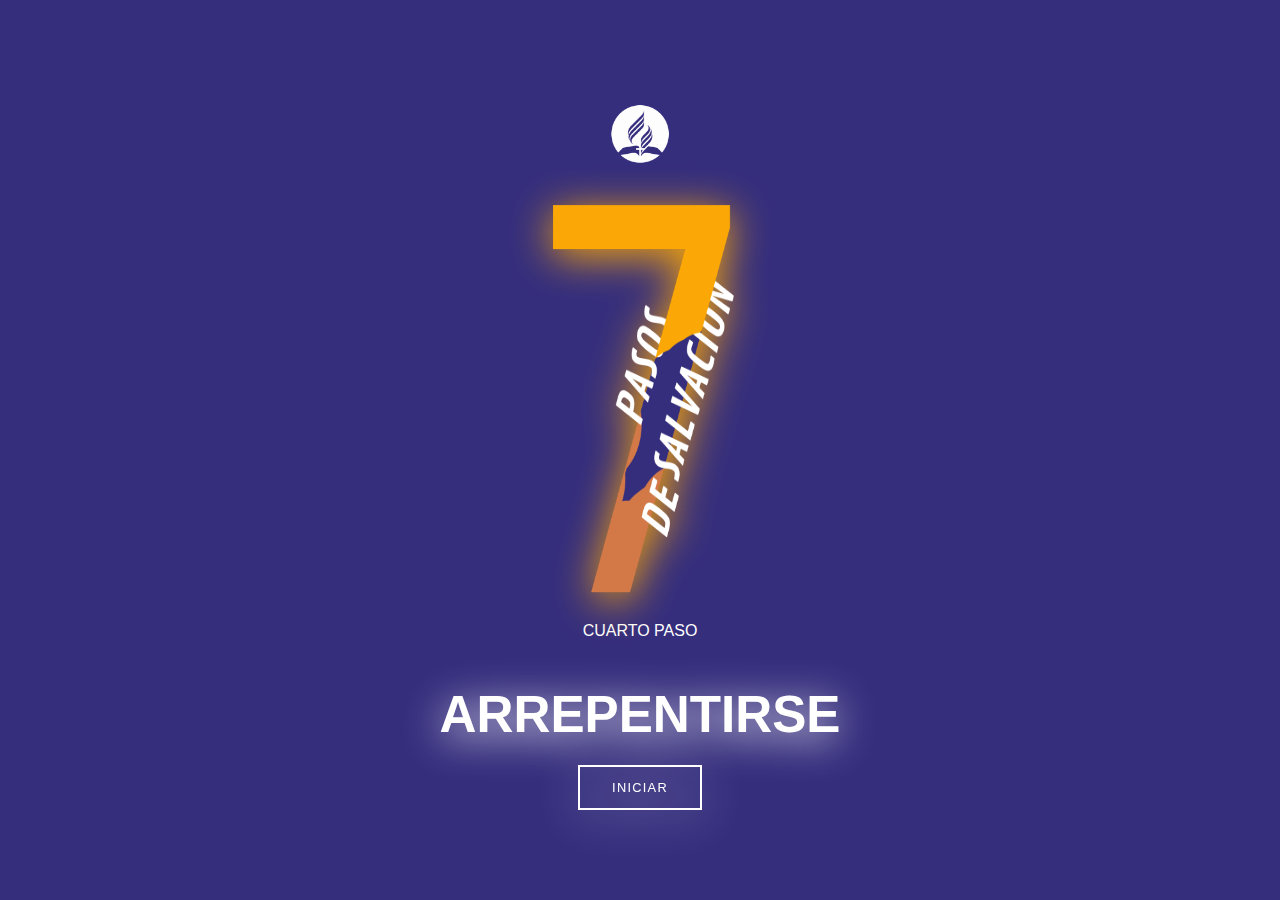
<file: index.html>
<!DOCTYPE html>
<html lang="es">

<!--Datos no Vicibles de la Web-->

<head>

    <!--Metadatos-->
    <meta charset="UTF-8">
    <meta name="viewport" content="width=device-width, initial-scale=1.0">
    <meta http-equiv="X-UA-Compatible" content="IE=edge">
    <!------------->

    <!--Links-->
    <link rel="stylesheet" href="Style/menu.css">
    <link rel="icon" href="Img/Logo_7Pasos.png">

    <!--------->
    <!--Otros-->
    <title>Paso 4</title>
    <!--------->

</head>
<!------------------------------->

<!--Cuerpo de la Web-->
<body>

    <!--Div para centrar Datos-->
    <div class="centrar">

     <!-- <div class="animado">
            <div class="blugs">
                <span style="--i:11;"></span>
                <span style="--i:12;"></span>
                <span style="--i:24;"></span>
                <span style="--i:10;"></span>
                <span style="--i:14;"></span>
                <span style="--i:23;"></span>
                <span style="--i:18;"></span>
                <span style="--i:16;"></span>
                <span style="--i:19;"></span>
                <span style="--i:20;"></span>
                <span style="--i:22;"></span>
                <span style="--i:25;"></span>
                <span style="--i:18;"></span>
                <span style="--i:21;"></span>
                <span style="--i:15;"></span>
                <span style="--i:13;"></span>
                <span style="--i:26;"></span>
                <span style="--i:17;"></span>
                <span style="--i:13;"></span>
                <span style="--i:26;"></span>
                <span style="--i:25;"></span>
                <span style="--i:18;"></span>
                <span style="--i:21;"></span>
                <span style="--i:15;"></span>
                <span style="--i:13;"></span>
                <span style="--i:26;"></span>
                <span style="--i:17;"></span>
                <span style="--i:13;"></span>
                <span style="--i:15;"></span>
                <span style="--i:13;"></span>
                <span style="--i:26;"></span>
                <span style="--i:17;"></span>
                <span style="--i:13;"></span>
                <span style="--i:26;"></span>
                <span style="--i:25;"></span>
                <span style="--i:18;"></span>
                <span style="--i:21;"></span>
                <span style="--i:15;"></span>
                <span style="--i:13;"></span>
                <span style="--i:26;"></span>
                <span style="--i:17;"></span>
                <span style="--i:13;"></span>
                <span style="--i:15;"></span>
                <span style="--i:13;"></span>
                <span style="--i:26;"></span>
                <span style="--i:17;"></span>
                <span style="--i:13;"></span>
                <span style="--i:26;"></span>
                <span style="--i:25;"></span>
                <span style="--i:18;"></span>
                <span style="--i:21;"></span>
                <span style="--i:15;"></span>
                <span style="--i:13;"></span>
                <span style="--i:26;"></span>
                <span style="--i:17;"></span>
                <span style="--i:13;"></span>
                <span style="--i:26;"></span>
            </div>
        </div>-->

        <!--Logo IASD-->
        <div class="logo-iasd">
            <img src="Img/Logo_IASD.png" alt="IASD" height="60px">
        </div>
        <!------------->

        <!--Logo 7 pasos-->
        <div class="container">
            <img src="Img/Logo_7Pasos.png" height="400px">
        </div>
        <!---------------->

        <!--Texto y Botones-->
        <div class="titulo">
            <span>CUARTO PASO</span>
            <h1>ARREPENTIRSE</h1>
            <a href="preguntas.html">INICIAR</a>
        </div>
        <!------------------>

    </div>
    <!--------------------------->

</body>
<!------------------>

</html>
</file>
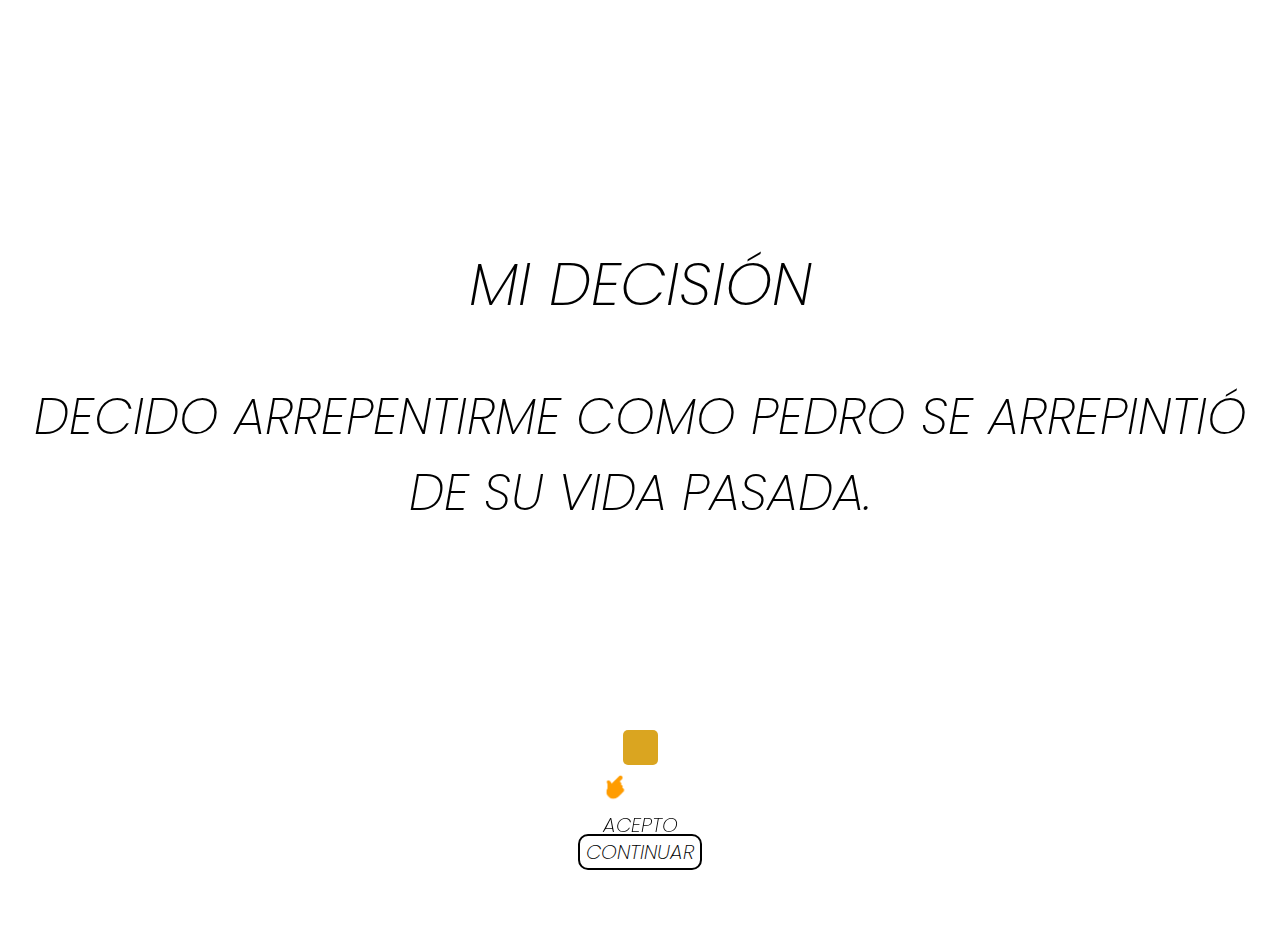
<file: decision.html>
<!--Estructura HTML-5-->
<!DOCTYPE html>
<html lang="es">

<!--Datos no Vicibles de la WEB-->

<head>

    <!--Meta Datos-->
    <meta charset="UTF-8">
    <meta name="viewport" content="width=device-width, initial-scale=1.0">
    <!-------------->

    <!--Links-->
    <link rel="stylesheet" href="Style/decision.css">
    <link rel="stylesheet" href="https://cdnjs.cloudflare.com/ajax/libs/font-awesome/6.5.1/css/all.min.css">
    <link rel="icon" href="Img/Logo_7Pasos.png">
    <!--------->

    <!--Otros-->
    <title>Decisión</title>
    <!--------->

</head>
<!------------------------------->

<!--Cuerpo de la WEB-->
<body>

    <!--Div Principal-->
    <div class="contenedor">

        <!--Texto-->
        <div class="desicion">

            <h2>MI DECISIÓN</h2>

            <p>Decido arrepentirme como Pedro se arrepintió de su vida pasada.</p>

        </div>
        <!--------->

        <!--CheckBox-->
        <div class="wraper">
            <input type="checkbox" id="miCasilla" onclick="quitar()"><br>
            <div class="flecha" id="flecha">
                <img src="Img/Oprimir_Orange.png" height="30px">
            </div>

            <label for="acepto">Acepto</label>
        </div>
        <!------------>

        <!---->
        <div class="boton">
            <button onclick="verificarCasilla()">Continuar</button>
            <div class="flecha2" id="flecha2">
                <img src="Img/Oprimir_Orange.png" height="30px">
            </div>
        </div>

    </div>
    <!---------------->

    <!--Scripts-->
    <script src="Js/decison.js"></script>
    <script src="Js/js.js"></script>
    <!----------->

</body>
<!-------------------->

</html>
<!--------------------->
</file>
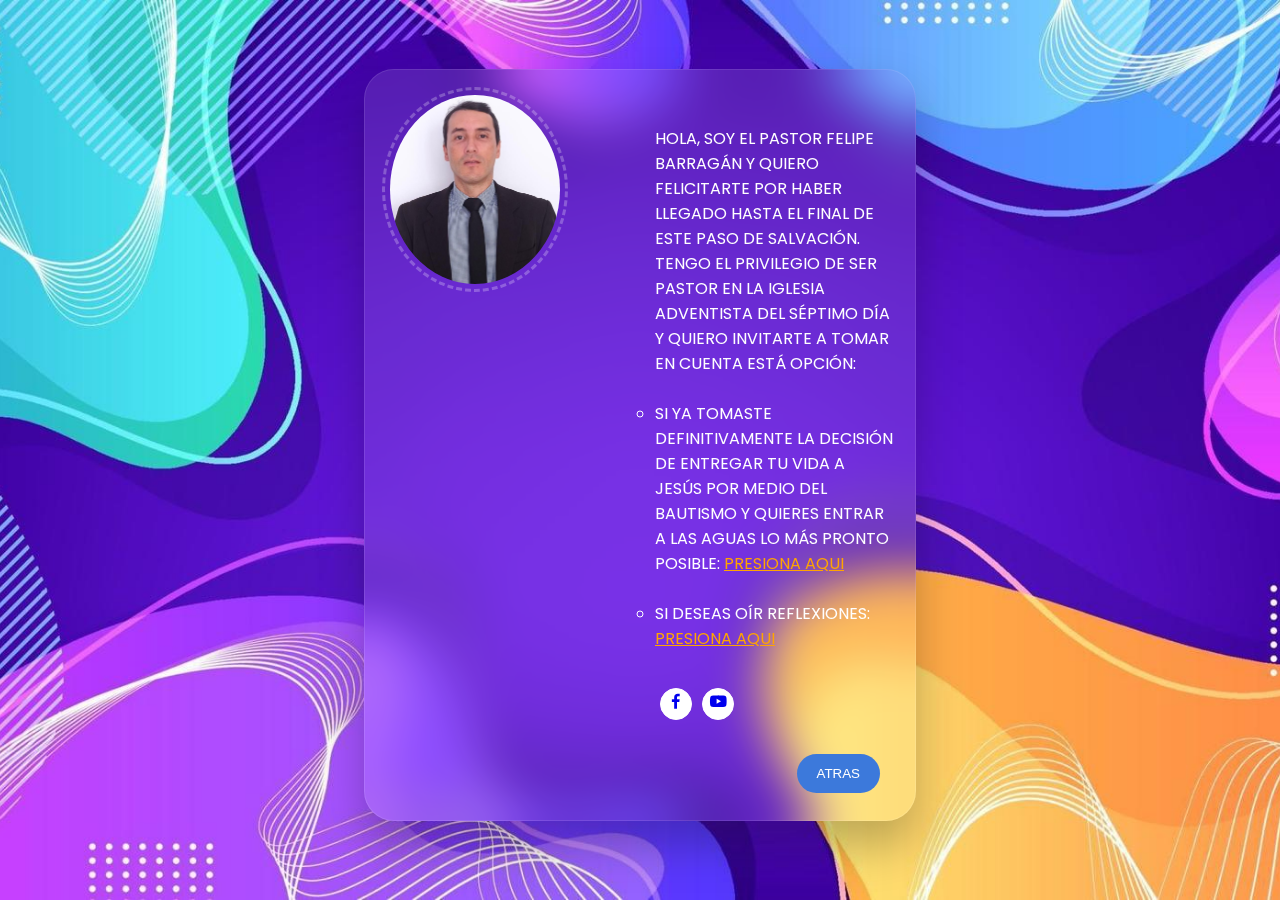
<file: felipe.html>
<!--Estructura HTML-5-->
<!DOCTYPE html>
<html lang="es">

<!--Datos no Visibles de la WEB-->
<head>

    <!--Meta Datos-->
    <meta charset="UTF-8">
    <meta name="viewport" content="width=device-width, initial-scale=1.0">
    <!-------------->

    <!--Links-->
    <link href='https://unpkg.com/boxicons@2.1.4/css/boxicons.min.css' rel='stylesheet'>
    <link rel="stylesheet" href="felipe.css">
    <link rel="icon" href="Img/imgFelipe.jpeg">
    <!--------->

    <!--Otros-->
    <title>Pastor Felipe Barragán</title>
    <!--------->

</head>
<!------------------------------>

<!--Cuerpo de la WEB-->
<body>

    <section>
        <div class="card">
            <div class="top">
                <span>Felipe Barragán</span>
                <i class="bx bx-dots-vertical-rounded"></i>
                <p>Pastor Felipe Barragán</p>
            </div>
            <div>
                <div class="middle">

                    <div class="left">
                        <img src="Img/imgFelipe.jpeg" alt="IMG">
                    </div>

                    <div class="right">
                        <!-- <label for="">Skills:</label>-->
                        <div>
                            <ul>

                                <li style="list-style: none;">HOLA, SOY EL PASTOR FELIPE BARRAGÁN Y QUIERO FELICITARTE POR HABER LLEGADO HASTA EL FINAL DE ESTE PASO DE SALVACIÓN. TENGO EL PRIVILEGIO DE SER PASTOR EN LA IGLESIA ADVENTISTA DEL SÉPTIMO DÍA Y QUIERO INVITARTE A TOMAR EN CUENTA ESTÁ OPCIÓN:
                                </li>

                                <br>
                                
                                <li>Si ya tomaste definitivamente la decisión de entregar tu vida a Jesús por medio del bautismo y quieres entrar a las aguas lo más pronto posible: <a
                                        href="https://wa.me/573173947920" style="color: orange;">Presiona Aqui</a></li>
                                        <br>
                                <li>Si deseas oír reflexiones: <a
                                        href="https://www.youtube.com/watch?v=W1M4tSes8n4&list=PLZ0yIOXiQ3mWoU3lO5OIOqBn0Fi6H1vIK"
                                        style="color: orange;">Presiona Aqui</a></li>
                                <br>

                               <!-- <li>Si deseas oír reflexiones que te ayuden a estar más cerca de Jesús: <a
                                        href="https://www.youtube.com/watch?v=W1M4tSes8n4&list=PLZ0yIOXiQ3mWoU3lO5OIOqBn0Fi6H1vIK&ab_channel=AlexisGoitia"
                                        style="color: orange;">Presiona Aqui</a>
                                </li>

                                <br>

                                <li>Si quieres profundizar más sobre la decisión de tu bautismo: <a
                                        href="https://www.youtube.com/watch?v=mOO1sISeEBU&list=PLZ0yIOXiQ3mXudD7pyAl3heOUC8_kHc5M&ab_channel=AlexisGoitia"
                                        style="color: orange;">Presiona Aqui</a></li><br>-->

                            </ul>
                        </div>
                        <div class="social-icon">
                            <span><a href="https://www.facebook.com/felipe.a.barragan"><i
                                        class="bx bxl-facebook"></i></a></span>
                            <span><a href="https://www.youtube.com/@FelipeBarragan-pr/videos"><i
                                        class="bx bxl-youtube"></i></a></span>
                        </div>
                    </div>
                </div>


                <div class="bottom">
                    <a href="felicitaciones.html"><input type="button" value="Atras" class="btn"></a>

                </div>

            </div>
    </section>

</body>
<!------------------->

</html>
<!-------------------->
</file>
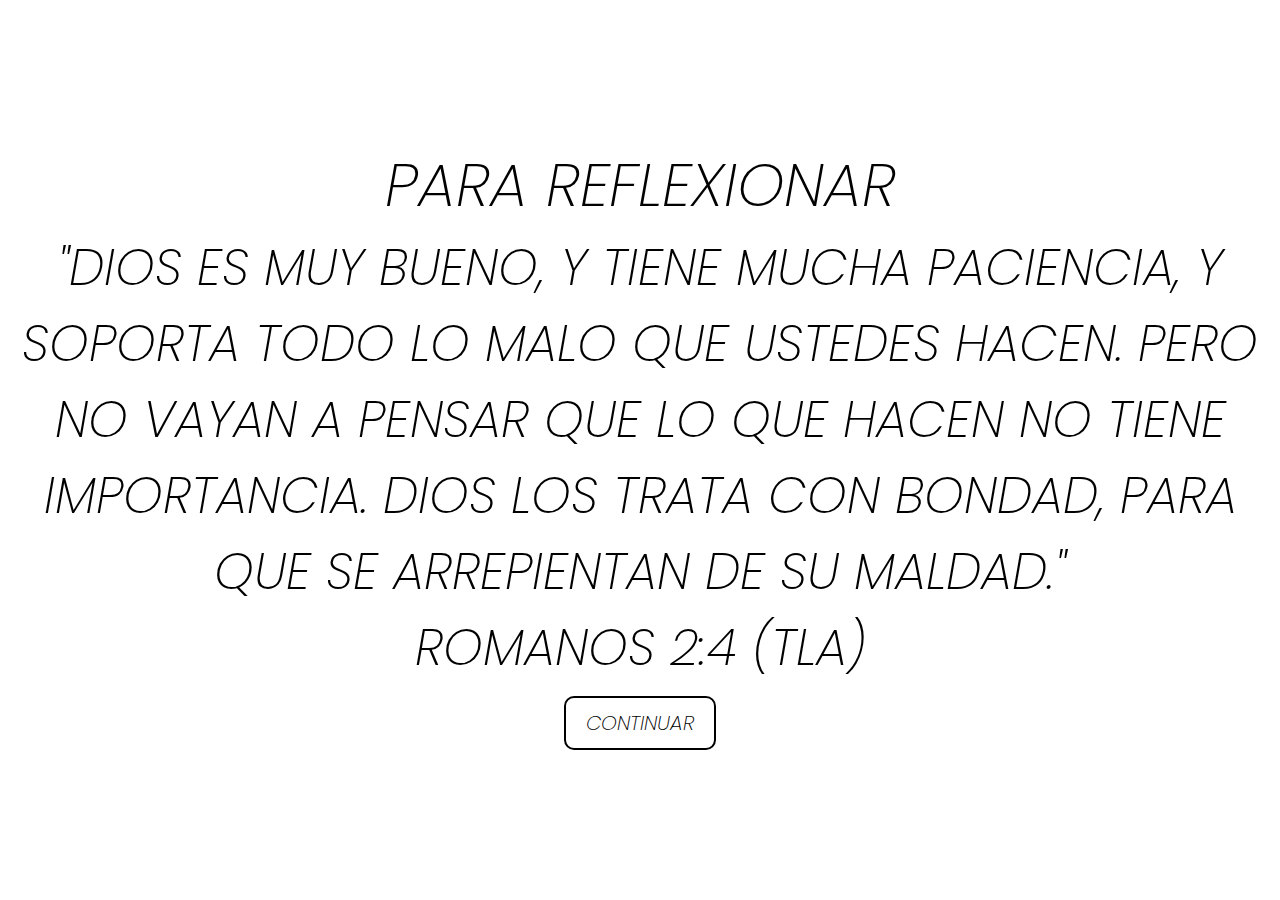
<file: reflexion.html>
<!--Estructura HTML-5-->
<!DOCTYPE html>
<html lang="es">

<!--Datos no Vicibles de la WEB-->
<head>

    <!--Meta Datos-->
    <meta charset="UTF-8">
    <meta name="viewport" content="width=device-width, initial-scale=1.0">
    <!-------------->

    <!--LInks-->
    <link rel="stylesheet" href="Style/reflexion.css">
    <!--------->

    <!--Otros-->
    <title>Reflexión</title>
    <!--------->
</head>
<!----------------------------->

<!--Cuerpo de la WEB-->
<body>
    <!--Texto-->
    <div class="reflexion">

        <h1>Para reflexionar</h1>

        <p>"Dios es muy bueno, y tiene mucha paciencia, y soporta todo lo malo que ustedes hacen. Pero no vayan a pensar
            que lo que hacen no tiene importancia. Dios los trata con bondad, para que se arrepientan de su maldad."
            <br> Romanos 2:4 (TLA)</p>

        <button onclick="reflexion()"><a href="felicitaciones.html">Continuar</a></button>

    </div>
    <!--------->

    <!--Scripts-->
    <script src="Js/js.js"></script>
    <!---------->
</body>
<!------------------->

</html>
<!--------------------->
</file>
<file: Style/menu.css>
/* CSS base */
* {
    text-transform: uppercase;
    box-sizing: border-box; /* Incluir el padding y el border en el tamaño total del elemento */
}

body {
    text-align: center;
    padding: 0;
    margin: 0;
    right: 0;
    left: 0;
    bottom: 0;
    top: 0;
    background-color: #352e7d;
    display: flex;
    justify-content: center;
    align-items: center;
    height: 100vh;
}

h1 {
    font-family: 'Trebuchet MS', sans-serif;
    padding: 0;
    filter: drop-shadow(0px 7px 21px white);
    color: white;
    font-size: 4vw; /* Utilizando unidad vw para tamaño de fuente */
    margin-top: 5vh; /* Espacio en la parte superior para evitar que el texto se solape con el borde */
}

a {
    text-decoration: none;
    font-size: 1vw; /* Utilizando unidad vw para tamaño de fuente */
    border: 0.2vw solid white; /* Utilizando unidad vw para el borde */
    color: white;
    background-color: transparent;
    filter: drop-shadow(0px 7px 21px white);
    transition: 0.5s;
    font-weight: 350;
    letter-spacing: 0.1em;
    font-family: 'Trebuchet MS', sans-serif;
    margin-top: 5vh; /* Espacio entre los botones */
    padding: 1vw 2.5vw; /* Padding para hacer el botón más grande */
}

a:hover {
    text-decoration: none;
    border: 0.3vw solid #fba806; /* Utilizando unidad vw para el borde */
    background-color: #352e7d;
    color: #fba806;
    letter-spacing: 0.25em;
    filter: drop-shadow(0px 7px 21px #fba806);
}

span {
    color: white;
    font-family: 'Segoe UI', sans-serif;
}

.container img {
    filter: drop-shadow(0px 7px 21px #fba806);
    width: 25vw; /* Tamaño de la imagen relativo al ancho de la pantalla */
    height: 50vh; /* Altura ajustada automáticamente */
    animation: rotar 4s linear infinite;
}

.container img:hover {
    cursor: pointer;
}

@keyframes rotar {
    from {
        transform: rotateY(360deg);
    }

    to {
        transform: rotateY(280deg);
    }
}

.centrar {
    text-align: center;
    align-items: center;
    justify-content: center;
}

.blugs{
    position: relative;
    display: flex;
}

.blugs span{
    position: relative;
    width: 30px;
    height: 30px;
    background-color: #fba806;
    margin: 0 4px;
    border-radius: 50%;
    box-shadow: 0 0 0 10px #352e7d, 0 0 50px #fba806, 0 0 100px #fba806;
    animation: animate 15s linear infinite; 
    animation-duration: calc(125s / var(--i));
}

.blugs span:nth-child(even) {
    background-color: #ddad11;
    box-shadow: 0 0 0 10px #0b91a8, 0 0 50px #d6d30e, 0 0 100px #d6d30e;
}

@keyframes animate {
    0%{
        transform: translateY(100vh) scale(0);
    }
    100%{
        transform: translateY(-10vh) scale(1);
    }
}

/* Media Query para dispositivos con un ancho máximo de 768px (tabletas y teléfonos) */
@media only screen and (max-width: 768px) {
    h1 {
        font-size: 10vw; /* Tamaño de fuente más grande para dispositivos más pequeños */
    }

    a {
        font-size: 5vw; /* Tamaño de fuente más grande para dispositivos más pequeños */
        margin-top: 2vh; /* Espacio entre los botones */
        padding: 2vw 3vw; /* Padding más grande para el botón en dispositivos más pequeños */
    }

 .container   img {
        width: 70vw; /* Tamaño de la imagen más grande para dispositivos más pequeños */
    }
}
</file>
<file: Style/decision.css>
@import url('https://fonts.googleapis.com/css2?family=Poppins:ital,wght@0,100;0,200;0,300;0,400;0,500;0,600;0,700;0,800;0,900;1,100;1,200;1,300;1,400;1,500;1,600;1,700;1,800;1,900&display=swap');

* {
    font-family: "Poppins", sans-serif;
    font-weight: 200;
    font-style: italic;
    text-transform: uppercase;
}

body {
    display: flex;
    justify-content: center;
    align-items: center;
    height: 100vh;
    margin: 0;
}

.wraper, .boton {
    text-align: center;
    position: fixed;
    bottom: 60px;
    left: 50%;
    transform: translateX(-50%);
}

.boton {
    bottom: 0;
    margin-bottom: 30px;
}

button {
    border: 2px solid black;
    border-radius: 10px;
    background-color: white;
    font-size: 20px;
}

button:hover {
    border: 2px solid black;
    border-radius: 10px;
    background-color: white;
    font-size: 20px;
    color: orange;
}

.desicion {
    text-align: center;
}

h2 {
    font-size: 60px;
}

p {
    font-size: 50px;
}

label {
    font-size: 20px;
}

input[type="checkbox"] {
    appearance: none;
    -webkit-appearance: none;
    height: 35px;
    width: 35px;
    background-color: goldenrod;
    border-radius: 5px;
    cursor: pointer;
    align-items: center;
    justify-content: center;
    outline: none;
    display: inline-block;
}

input[type="checkbox"]:after {
    font-family: "Font Awesome 6 Free";
    font-weight: 900;
    content: "\f00c";
    font-size: 25px;
    display: none;
}

input[type="checkbox"]:hover {
    background-color: black;
}

input[type="checkbox"]:checked {
    background-color: greenyellow;
}

input[type="checkbox"]:checked::after {
    display: block;
}

a {
    text-decoration: none;
    color: black;
}

a:hover {
    text-decoration: none;
    color: orange;
}

.contenedor {
    display: flex;
    flex-direction: column;
    justify-content: center;
    align-items: center;
    height: 100vh;
    padding-bottom: 100px; /* Agregamos un margen inferior al contenedor principal */
}

.desicion {
    text-align: center;
    margin-bottom: 30px; /* Ajustamos el margen inferior del texto */
}

.flecha {
    margin-right: 50px;
    margin-top: -2px;
    /*margin-bottom: 100px;*/
    /*margin-bottom: 10px;*/
    animation: parpadeo 1s infinite;
}

.flecha2 {
    display: none;
    animation: parpadeo 1s infinite;
}

@keyframes parpadeo {
    0% {
        opacity: 1;
    }

    50% {
        opacity: 0;
    }

    100% {
        opacity: 1;
    }
}


@media (max-width: 500px) {
    .desicion {
        margin-bottom: 50px; /* Ajustamos el margen inferior del texto para dispositivos más pequeños */
    }

    .desicion h2, p{
   font-size: 35px;
   padding: 0;
   margin: 0;
    }
}
</file>
<file: felipe.css>
@import url('https://fonts.googleapis.com/css2?family=Poppins:ital,wght@0,100;0,200;0,300;0,400;0,500;0,600;0,700;0,800;0,900;1,100;1,200;1,300;1,400;1,500;1,600;1,700;1,800;1,900&display=swap');

*{
    text-transform: uppercase;
}

body {
    font-family: 'poppins', sans-serif;
    background: url(Img/Fondo.jpg);
    background-position: center;
    background-size: cover;
    background-repeat: no-repeat;
    background-attachment: fixed;
    color: #fff;
}

section {
    min-height: 97vh;
    display: flex;
    justify-content: center;
    align-items: center;
}

.card {
    position: relative;
    width: 550px;
    height: 750px;
    backdrop-filter: blur(25px);
    background: rgba(255, 255, 255, .1);
    box-shadow: 0 25px 45px rgba(0, 0, 0, .25);
    border: 1px solid rgba(255, 255, 255, .1);
    border-radius: 30px;
}

.top {
    display: none;
    flex-direction: row;
    justify-content: space-between;
    align-items: center;
    padding: 12px 15px;
    border-bottom: 1px solid #d5cccc24;
}

.top span {
    font-size: 20px;
    margin-left: 20px;
}

.top i {
    font-size: 30px;
    padding: 10px;
    border-radius: 30%;
}

.top i:hover {
    background: rgba(0, 0, 0, .1);
    cursor: pointer;
}

.top p {
    position: absolute;
    top: 50px;
    right: 15px;
    background: rgba(0, 0, 0, .15);
    padding: 10px 20px;
    border-radius: 10px;
    opacity: 0;
    transition: .5s ease-in-out;
}

.top i:hover ~ p{
    opacity: 1;
    transition: .5s ease-in-out;
}

.middle{
    display: flex;
    flex-direction: row;
    padding: 20px;

}

.middle img {
    width: 170px;
    border-radius: 50%;
    border: 5px solid transparent;
    outline: 3px dashed rgba(255, 255, 255, .25);

}

.middle .right{
    margin: 20px 0px 10px 50px;
}

ul li{
    list-style-type: circle;
}

.social-icon{
    display: flex;
    flex-direction: row;
    margin-left: 40px;
}

.social-icon span{
    display: flex;
    justify-content: center;
    align-items: center;
    border: 1px solid #fff;
    border-radius: 50%;
    height: 30px;
    width: 30px;
    margin: 0 5px;
    transition: .4s;
    cursor: pointer;
}

.social-icon i{
    font-size: 20px;
}

.social-icon span{
    color: #3c79db;
    background: #fff;
    transform: translateY(-4px);
    box-shadow:inset 0 0 0 15px #fff;
}

.bottom{
    display: flex;
    flex-direction: row;
    justify-content: right;
    padding: 0 30px;
}

.btn{
    background: #3c79db;
    color: #fff;
    padding: 12px 20px;
    border-radius: 20px;
    border: none;
    margin: 0 5px;
    cursor: pointer;
}



@media (max-width: 600px) {
    .card {
        width: 90%;
        max-width: 90%;
        height: auto;
        display: flex;
        flex-direction: column; /* Cambiamos la dirección del flexbox a columna */
        align-items: center; /* Centramos los elementos horizontalmente */
    }

    .top {
        flex-direction: column; /* Cambiamos la dirección del flexbox a columna */
        align-items: center; /* Centramos los elementos horizontalmente */
    }

    .top span {
        font-size: 5vw;
        text-align: center;
        width: 100%;
        margin-top: 20px; /* Agregamos un margen superior para separar el texto de la imagen */
    }

    .middle {
        display: flex;
        flex-direction: column; /* Cambiamos la dirección del flexbox a columna */
        align-items: center; /* Centramos los elementos horizontalmente */
        justify-content: center; /* Centramos la imagen verticalmente */
        margin-top: 20px; /* Agregamos un margen superior para separar la imagen del contenido debajo */
    }

    .middle img {
        width: 50%; /* Cambiamos el ancho de la imagen */
        margin: 20px auto 0; /* Centramos la imagen horizontalmente y agregamos un margen superior */
    }

    .top i {
        font-size: 7vw;
        padding: 3vw;
    }

    .left{
        text-align: center;
    }
    
    .right{
        justify-content: center;
        margin-right: 100px;
        padding-right: 70px;
    }
}
</file>
<file: Style/reflexion.css>
@import url('https://fonts.googleapis.com/css2?family=Poppins:ital,wght@0,100;0,200;0,300;0,400;0,500;0,600;0,700;0,800;0,900;1,100;1,200;1,300;1,400;1,500;1,600;1,700;1,800;1,900&display=swap');

* {
    font-family: "Poppins", sans-serif;
    font-weight: 200;
    font-style: italic;
    text-transform: uppercase;
    text-decoration: none;
    margin: 0;
    padding: 0;
    box-sizing: border-box;
}

body {
    display: flex;
    justify-content: center;
    align-items: center;
    height: 100vh;
}

.reflexion {
    text-align: center;
    padding: 20px;
}

h1 {
    font-size: 60px;
}

p {
    font-size: 50px;
}

button {
    border: 2px solid black;
    border-radius: 10px;
    background-color: white;
    font-size: 20px;
    color: black;
    padding: 10px 20px; /* Ajustamos el espaciado interno del botón */
    margin: 10px; /* Añadimos un margen a los botones */
}

button:hover {
    background-color: white;
    color: orange;
}

a {
    color: black;
}

a:hover {
    color: orange;
}

/* Media Query para dispositivos con un ancho máximo de 600px (dispositivos móviles) */
@media (max-width: 600px) {
    .reflexion {
        padding: 10px; /* Reducimos el relleno en dispositivos móviles */
    }

    h1 {
        font-size: 25px; /* Reducimos el tamaño del encabezado en dispositivos móviles */
    }

    p {
        font-size: 25px; /* Reducimos el tamaño del texto en dispositivos móviles */
    }

    button {
        font-size: 16px; /* Reducimos el tamaño del botón en dispositivos móviles */
    }
}
</file>
